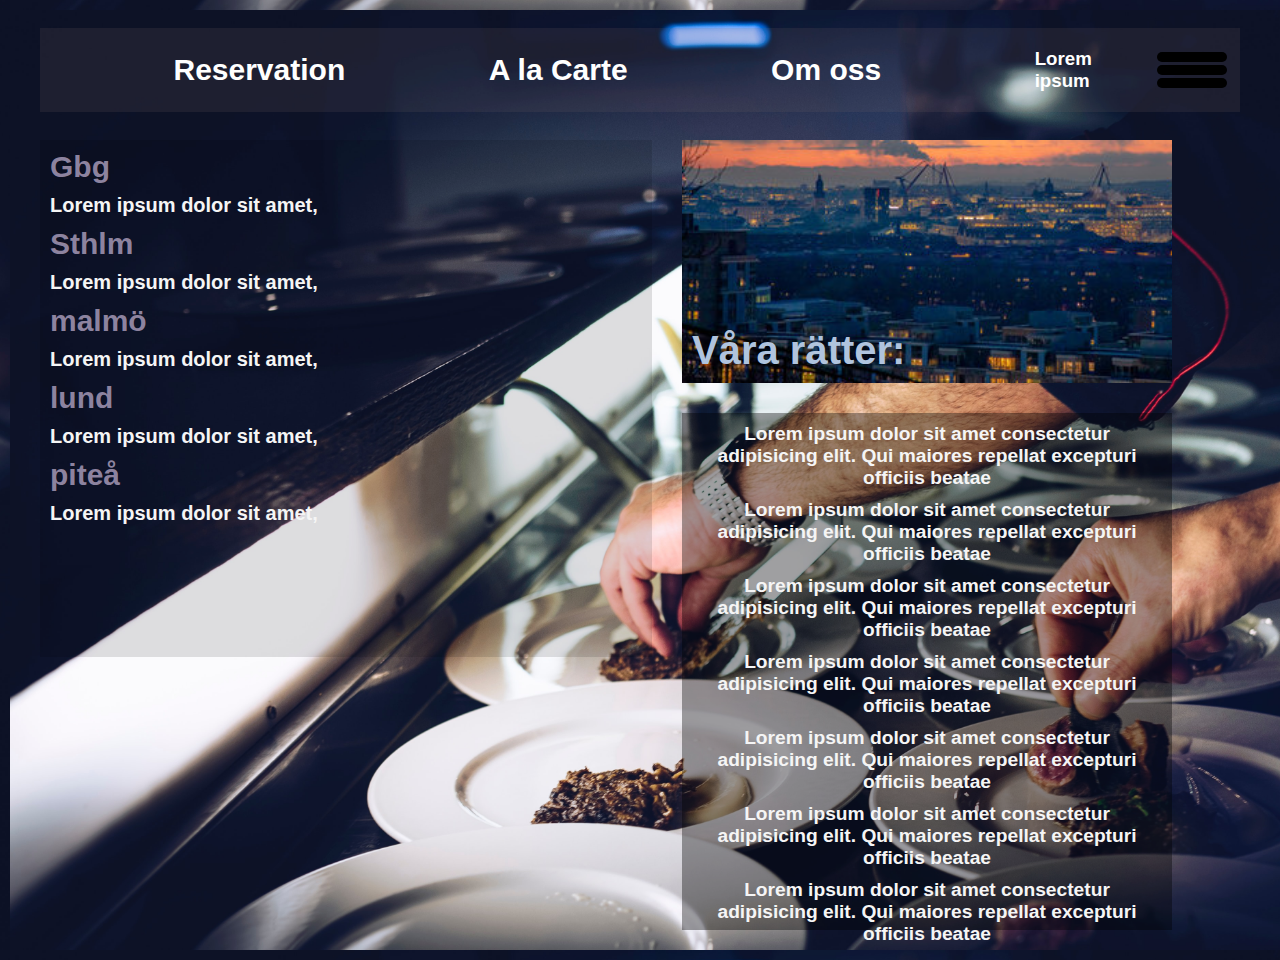
<file: index.html>
<!--todo-->
<!DOCTYPE html>
<html lang="en">
<head>
    <meta charset="UTF-8">
    <meta name="viewport" content="width=device-width, initial-scale=1.0">
    <meta http-equiv="X-UA-Compatible" content="ie=edge">
    <title>Göteborgs gatukök</title>
    <link rel="stylesheet" href="css/style.css">
</head>
<body>
    <header>
      
            <nav>
                <ul id="Link_list">
                    <li>
                        <a href="reservation.html" class="meny_link">Reservation</a>
                    </li>
                    <li>
                        <a href="index.html"class="meny_link">A la Carte</a>
                    </li>
                     <li>
                     <a href="Om oss.html"class="meny_link">Om oss</a>
                    </li>
                </ul>
                <article class="text">
                    <h3>
                        Lorem ipsum

                    </h3>

                </article>

                 <div id="Hamburger">
                    <div class="Hamburger_line"></div>
                    <div class="Hamburger_line"></div>
                    <div class="Hamburger_line"></div>   
                </div>

            </nav>
    </header>

    <div id="wrapper"> 
       
        <ul class="article_1"> 
            <li>  Gbg </li>
               <h4> Lorem ipsum dolor sit amet, </h4> 
            <li> Sthlm</li>
            <h4> Lorem ipsum dolor sit amet, </h4> 
            <li> malmö</li>
            <h4> Lorem ipsum dolor sit amet, </h4> 
            <li> lund</li>
            <h4> Lorem ipsum dolor sit amet, </h4> 
            <li> piteå</li>
            <h4> Lorem ipsum dolor sit amet, </h4> 
        </ul>




     <article class="article_2">
           <h2>
               Våra rätter:
           </h2>
       </article>


         <ul class="article_3"> 
            <li> Lorem ipsum dolor sit amet consectetur adipisicing elit. Qui maiores repellat excepturi officiis beatae  </li>
            <li> Lorem ipsum dolor sit amet consectetur adipisicing elit. Qui maiores repellat excepturi officiis beatae   </li>
            <li>  Lorem ipsum dolor sit amet consectetur adipisicing elit. Qui maiores repellat excepturi officiis beatae  </li>
            <li> Lorem ipsum dolor sit amet consectetur adipisicing elit. Qui maiores repellat excepturi officiis beatae   </li>
            <li> Lorem ipsum dolor sit amet consectetur adipisicing elit. Qui maiores repellat excepturi officiis beatae   </li>
            <li>  Lorem ipsum dolor sit amet consectetur adipisicing elit. Qui maiores repellat excepturi officiis beatae  </li>
            <li> Lorem ipsum dolor sit amet consectetur adipisicing elit. Qui maiores repellat excepturi officiis beatae   </li>
            
           
            
        </ul>

        <iframe class="article_4" width="612" height="200" frameborder="0" scrolling="no" marginheight="0" marginwidth="0" id="gmap_canvas" src="https://maps.google.com/maps?width=612&amp;height=200&amp;hl=en&amp;q=Origov%C3%A4gen%204%20G%C3%B6teborg+(%C4%86evapi%20store)&amp;t=&amp;z=13&amp;ie=UTF8&amp;iwloc=B&amp;output=embed"></iframe>
  
        
    </div>

      
   

</body>
</html>
</file>
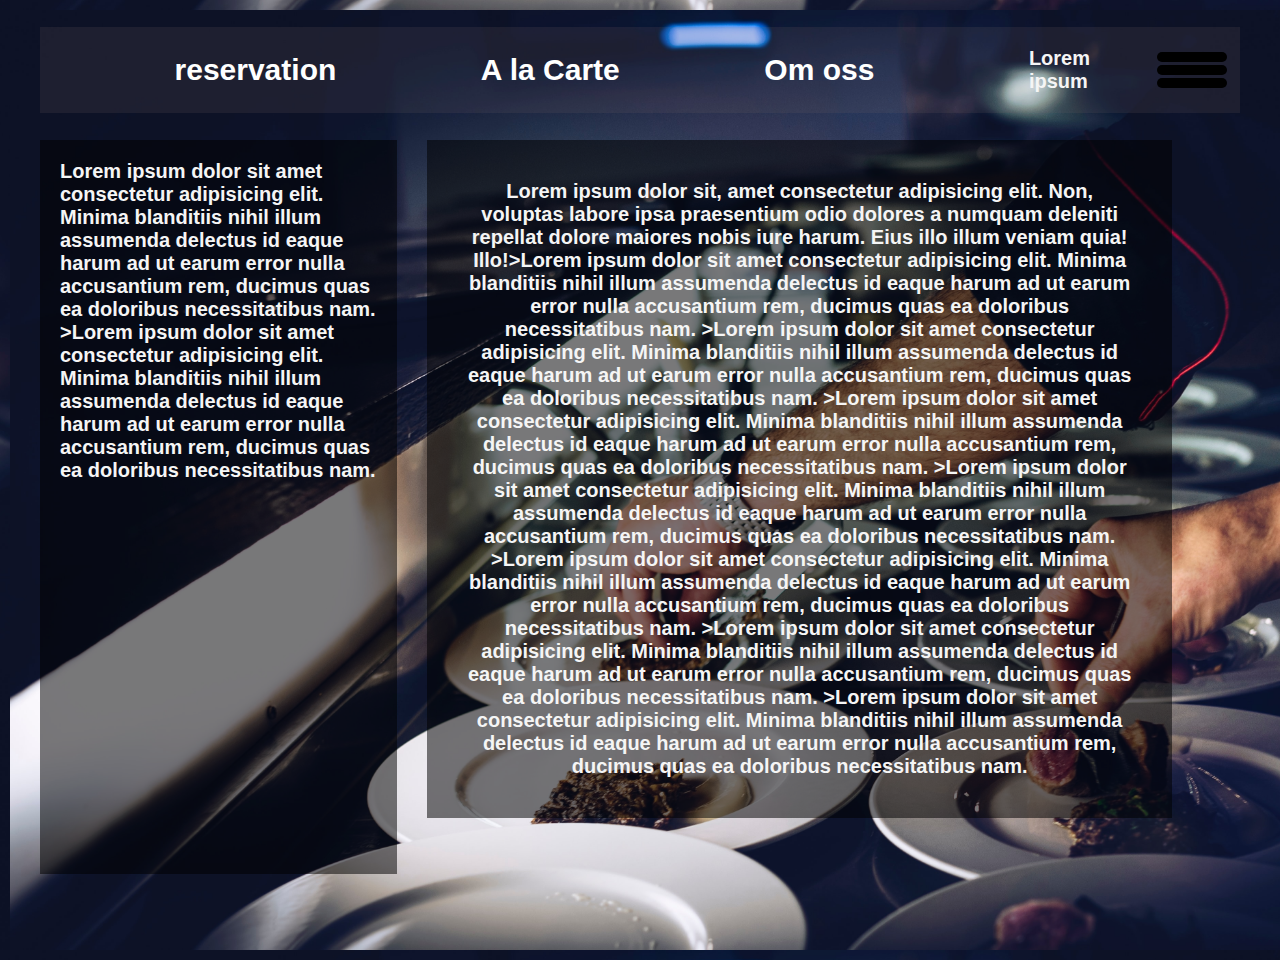
<file: Om oss.html>
<!DOCTYPE html>
<html lang="en">
<head>
    <meta charset="UTF-8">
    <meta name="viewport" content="width=device-width, initial-scale=1.0">
    <meta http-equiv="X-UA-Compatible" content="ie=edge">
    <title>Göteborgs gatukök</title>
    <link rel="stylesheet" href="css/style_reservation.css">
</head>
<body>
    <header>
      
            <nav>
                <ul id="Link_list">
                    <li>
                        <a href="reservation.html" class="meny_link">reservation</a>
                    </li>
                    <li>
                        <a href="index.html"class="meny_link">A la Carte</a>
                    </li>
                     <li>
                     <a href="Om oss.html"class="meny_link">Om oss</a>
                    </li>
                </ul>
                <article class="text">
                    <h4>
                        Lorem ipsum

                    </h4>

                </article>

                 <div id="Hamburger">
                    <div class="Hamburger_line"></div>
                    <div class="Hamburger_line"></div>
                    <div class="Hamburger_line"></div>   
                </div>

            </nav>
    </header>

    <div id="wrapper"> 
        <section class="article_1"><h4>Lorem ipsum dolor sit amet consectetur adipisicing elit. Minima blanditiis nihil illum assumenda delectus id eaque harum ad ut earum error nulla accusantium rem, ducimus quas ea doloribus necessitatibus nam. >Lorem ipsum dolor sit amet consectetur adipisicing elit. Minima blanditiis nihil illum assumenda delectus id eaque harum ad ut earum error nulla accusantium rem, ducimus quas ea doloribus necessitatibus nam. </section></h4>
        <section class="article_2">
            
            <h3>
            Lorem ipsum dolor sit, amet consectetur adipisicing elit. Non, voluptas labore ipsa praesentium odio dolores a numquam deleniti repellat dolore maiores nobis iure harum. Eius illo illum veniam quia! Illo!>Lorem ipsum dolor sit amet consectetur adipisicing elit. Minima blanditiis nihil illum assumenda delectus id eaque harum ad ut earum error nulla accusantium rem, ducimus quas ea doloribus necessitatibus nam. >Lorem ipsum dolor sit amet consectetur adipisicing elit. Minima blanditiis nihil illum assumenda delectus id eaque harum ad ut earum error nulla accusantium rem, ducimus quas ea doloribus necessitatibus nam. >Lorem ipsum dolor sit amet consectetur adipisicing elit. Minima blanditiis nihil illum assumenda delectus id eaque harum ad ut earum error nulla accusantium rem, ducimus quas ea doloribus necessitatibus nam. >Lorem ipsum dolor sit amet consectetur adipisicing elit. Minima blanditiis nihil illum assumenda delectus id eaque harum ad ut earum error nulla accusantium rem, ducimus quas ea doloribus necessitatibus nam. >Lorem ipsum dolor sit amet consectetur adipisicing elit. Minima blanditiis nihil illum assumenda delectus id eaque harum ad ut earum error nulla accusantium rem, ducimus quas ea doloribus necessitatibus nam. >Lorem ipsum dolor sit amet consectetur adipisicing elit. Minima blanditiis nihil illum assumenda delectus id eaque harum ad ut earum error nulla accusantium rem, ducimus quas ea doloribus necessitatibus nam. >Lorem ipsum dolor sit amet consectetur adipisicing elit. Minima blanditiis nihil illum assumenda delectus id eaque harum ad ut earum error nulla accusantium rem, ducimus quas ea doloribus necessitatibus nam.</h3> </section>
      

    </div>

      
   

</body>
</html>
</file>
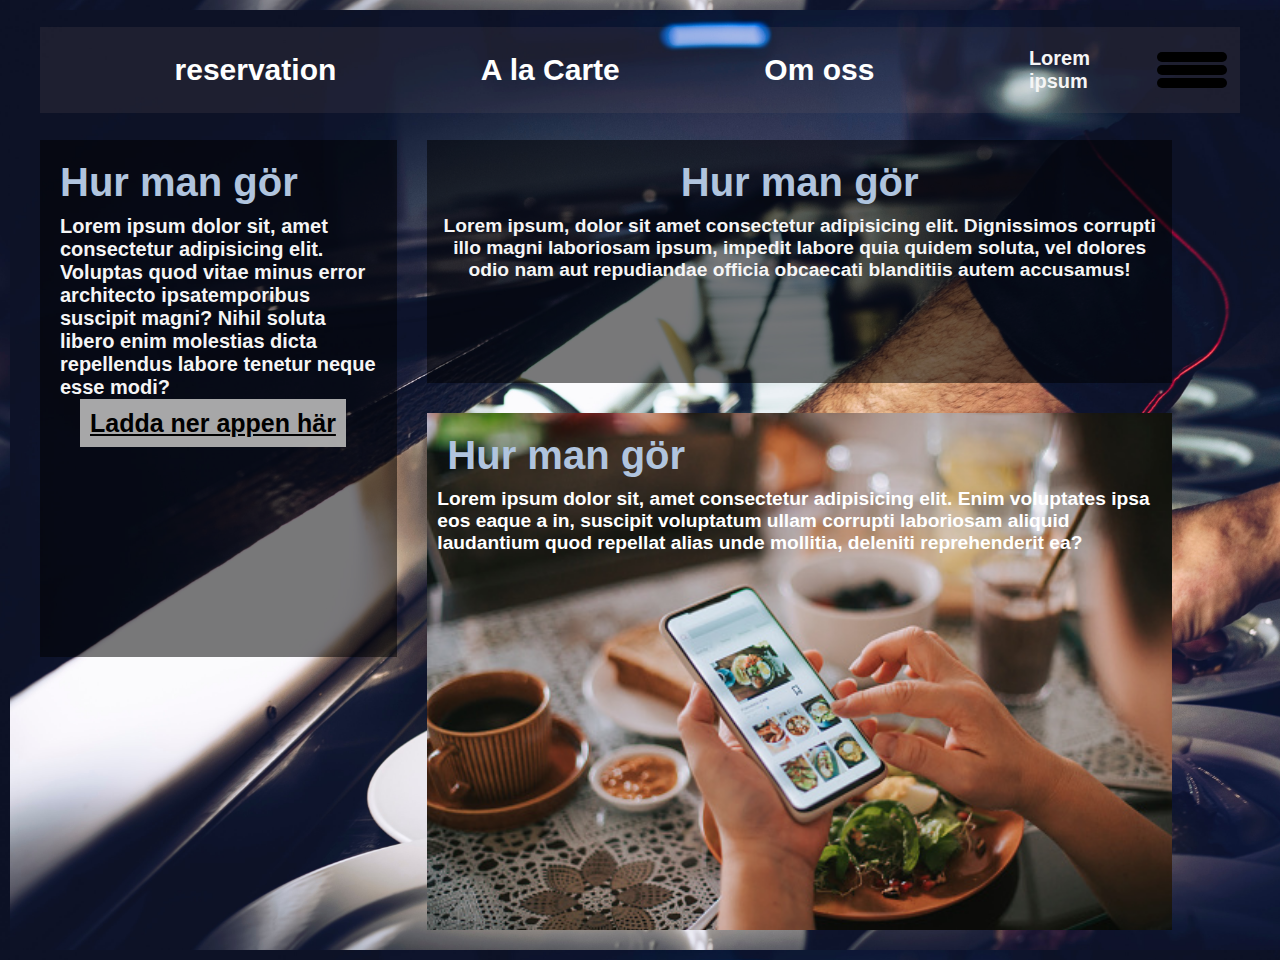
<file: reservation.html>
<!DOCTYPE html>
<html lang="en">
<head>
    <meta charset="UTF-8">
    <meta name="viewport" content="width=device-width, initial-scale=1.0">
    <meta http-equiv="X-UA-Compatible" content="ie=edge">
    <title>Göteborgs gatukök</title>
    <link rel="stylesheet" href="css/style_reservation.css">
</head>
<body>
    <header>
      
            <nav>
                <ul id="Link_list">
                    <li>
                        <a href="reservation.html" class="meny_link">reservation</a>
                    </li>
                    <li>
                        <a href="index.html"class="meny_link">A la Carte</a>
                    </li>
                     <li>
                     <a href="Om oss.html"class="meny_link">Om oss</a>
                    </li>
                </ul>
                <article class="text">
                    <h4>
                        Lorem ipsum

                    </h4>

                </article>

                 <div id="Hamburger">
                    <div class="Hamburger_line"></div>
                    <div class="Hamburger_line"></div>
                    <div class="Hamburger_line"></div>   
                </div>

            </nav>
    </header>

    <div id="wrapper"> 
        
        
        <section class="article_1">
            
            <h2> Hur man gör</h2>
            
            <h4>Lorem ipsum dolor sit, amet consectetur adipisicing elit. Voluptas quod vitae minus error architecto ipsatemporibus suscipit magni? Nihil soluta libero enim molestias dicta repellendus labore tenetur neque esse modi?</h4>


            <ul>
                <li>
                    <a href="Ladda ner appen här.html"class="lanken">Ladda ner appen här</a>
                   </li>
            </ul>
        </section>


        <section class="article_2">
            <h2> Hur man gör</h2>
        
        Lorem ipsum, dolor sit amet consectetur adipisicing elit. Dignissimos corrupti illo magni laboriosam ipsum, impedit labore quia quidem soluta, vel dolores odio nam aut repudiandae officia obcaecati blanditiis autem accusamus!</section>
       
        <section class="article_3"> 
            <h2> Hur man gör</h2>

        Lorem ipsum dolor sit, amet consectetur adipisicing elit. Enim voluptates ipsa eos eaque a in, suscipit voluptatum ullam corrupti laboriosam aliquid laudantium quod repellat alias unde mollitia, deleniti reprehenderit ea?
        
        </section>
       
    </div>

      
   

</body>
</html>
</file>
<file: css/style.css>
*{
    margin: 10px;
    padding: 0px;
    box-sizing: border-box;
    color: rgb(255, 255, 255);
    font-family: 'Gill Sans', 'Gill Sans MT', Calibri, 'Trebuchet MS', sans-serif;
    font-weight: bold;
    list-style: none;
}

header{
    background: rgba(90, 90, 90, 0);
    height: 100px;
    display: flex;
    justify-content: space-between;
    align-items:  center;
}
body {
    background-image: url("../img/fabrizio-magoni-boaDpmC-_Xo-unsplash.jpg");
    background-size: cover;

    
}
#head_img {
    height: 90px;
    width: 200px;
    
}
.Hamburger_line{
    background: black;
    height: 10px;
    width: 70px;
    margin: 3px;
    border-radius: 10px
}
nav {
    display: flex;
    background: rgba(121, 104, 104, 0.151);
    width: 1200px;
    align-items: center;
    justify-content: space-between
}
#Link_list {
    list-style: circle;
    display: flex;
  
    align-items: center;
    justify-content: space-evenly;
    width: 1200px;
}
.meny_link{
    text-decoration:wavy;
    
    font-family: 'Gill Sans', 'Gill Sans MT', Calibri, 'Trebuchet MS', sans-serif;
    font-size: 30px;
font-weight: bold;
}
.meny_link:hover{
    color: black
}
#Hamburger:hover{
    cursor: pointer;
}


#wrapper{
    
    width: 90vw ;
    height: 90vh;
    display: grid;
    grid-template-columns: repeat(6,1fr);
    grid-template-rows: repeat(3,1fr);
    gap: 10px;
    grid-template-areas: 
     "a1 a1 a2 a2 a2 a2"
     "a1 a1 a3 a3 a3 a3"
     "a4 a4 a3 a3 a3 a3"
    }
    
    .article_1 {
        background-color: rgba(0, 0, 0, 0.116);
        grid-area: a1;
        box-sizing: content-box;
        font-family: 'Gill Sans', 'Gill Sans MT', Calibri, 'Trebuchet MS', sans-serif;
        font-size: 30px;
        

    }

    .article_1 * {
        color: rgba(150, 139, 168, 0.945) ;

    }
    
    

    .article_2 {
        background-color: rgba(0, 0, 0, 0.116);
        grid-area: a2;
        display: flex;
        align-items: flex-end;
        justify-content: space-between;
        background-image:  url("../img/bild.png");;
        background-size: cover;
        
        
    }
    .article_2 *{
        color: whitesmoke;


    }


.article_3 {
        background-color: rgba(0, 0, 0, 0.363);
        grid-area: a3;
        text-align: center;
        font-weight: bold;
        font-size: larger;
        list-style-type: none;
    }
    .article_3 * {
        color: whitesmoke;
    }

.article_4 {
    grid-area: a4;
}
h4{ 
    font-size: 20px;
    color: whitesmoke !important;
}
h2{
    font-size: 40px;
    color: lightsteelblue !important;
    font-weight: bold;
}
</file>
<file: css/style_reservation.css>
*{
    margin: 10px;
    padding: 0px;
    box-sizing: border-box;
    color: rgb(255, 255, 255);
    font-family: 'Gill Sans', 'Gill Sans MT', Calibri, 'Trebuchet MS', sans-serif;
    font-weight: bold;
    list-style: none;
}

header{
    background: rgba(90, 90, 90, 0);
    height: 100px;
    display: flex;
    justify-content: space-between;
    align-items:  center;
}
body {
    background-image: url("../img/fabrizio-magoni-boaDpmC-_Xo-unsplash.jpg");
    background-size: cover;

    
}
#head_img {
    height: 90px;
    width: 200px;
    
}
.Hamburger_line{
    background: black;
    height: 10px;
    width: 70px;
    margin: 3px;
    border-radius: 10px
}
nav {
    display: flex;
    background: rgba(121, 104, 104, 0.151);
    width: 1200px;
    align-items: center;
    justify-content: space-between
}
#Link_list {
  
    display: flex;
   
    align-items: center;
    justify-content: space-evenly;
    width: 1200px;
}
.meny_link{
    text-decoration:wavy;
    font-family: 'Gill Sans', 'Gill Sans MT', Calibri, 'Trebuchet MS', sans-serif;
    font-size: 30px;
font-weight: bold;
}
.meny_link:hover{
    color: black
}
#Hamburger:hover{
    cursor: pointer;
}


#wrapper{
   
    width: 90vw ;
    height: 90vh;
    display: grid;
    grid-template-columns: repeat(6,1fr);
    grid-template-rows: repeat(3,1fr);
    gap: 10px;
    grid-template-areas: 
    "a1 a1 a2 a2 a2 a2"
    "a1 a1 a3 a3 a3 a3"
    "a4 a4 a3 a3 a3 a3"
   }
    
    .article_1 {
        padding:10px;
        background-color: rgba(0, 0, 0, 0.52);
        grid-area: a1;
        box-sizing: content-box;
        font-family: 'Gill Sans', 'Gill Sans MT', Calibri, 'Trebuchet MS', sans-serif;
        font-size: 20px;
      
      
    }

    
    
    .article_2 {
        padding: 10px;
        background-color: rgba(0, 0, 0, 0.52);
        grid-area: a2;
        text-align: center;
        font-weight: bold;
        font-size: larger;
        list-style-type: none;
        color: whitesmoke;
    }


    .article_3 {
        background-color: rgba(0, 0, 0, 0.52);
        background-image: url("../img/istockphoto-1300476665-170667a.jpg");
        background-size: cover; 
        font-size: larger;
        grid-area: a3;
        color: rgb(255, 255, 255);
        padding: 10px;
       
    
    }
    
   .lanken {
    font-size: 25px;
    background:rgba(180, 180, 180, 0.925);
    color: black;
    padding: 10px;
    font-family: -apple-system, BlinkMacSystemFont, 'Segoe UI', Roboto, Oxygen, Ubuntu, Cantarell, 'Open Sans', 'Helvetica Neue', sans-serif;

   }



    h2{
        font-size: 40px;
        color: lightsteelblue !important;
       
        font-weight: bold;
    }
    h3{
        padding: 20px;
        font-size: 20px;
        color: whitesmoke;

    }
    h4{ 
        font-size: 20px;
        color: whitesmoke !important;
    }
</file>
